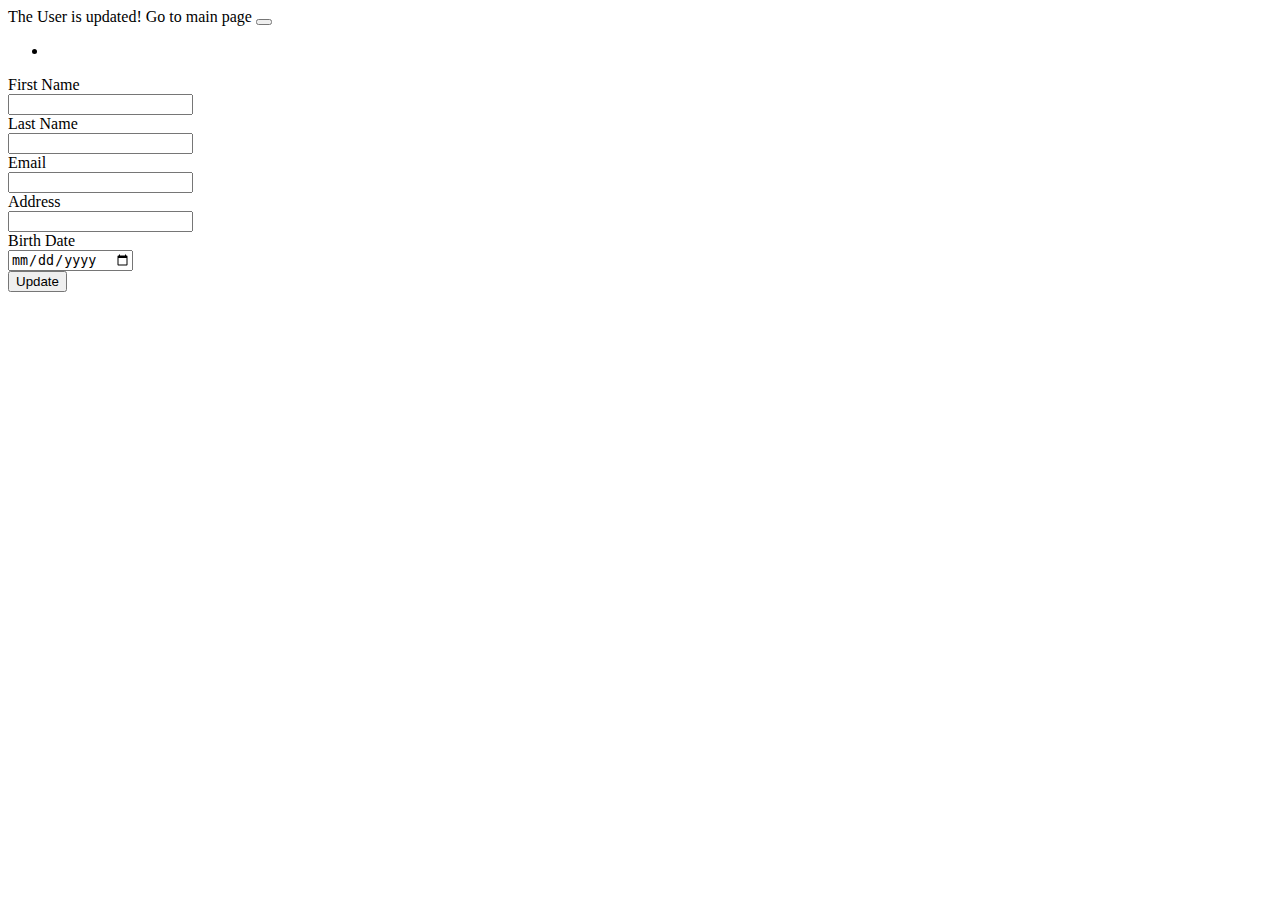
<file: src/main/resources/templates/edit_user.html>
<!DOCTYPE html>
<html lang="en" xmlns:th="http://www.thymeleaf.org">
<head>
    <meta charset="UTF-8">
    <title>Title</title>
    <link href="https://cdn.jsdelivr.net/npm/bootstrap@5.0.2/dist/css/bootstrap.min.css" rel="stylesheet"
          integrity="sha384-EVSTQN3/azprG1Anm3QDgpJLIm9Nao0Yz1ztcQTwFspd3yD65VohhpuuCOmLASjC" crossorigin="anonymous">
</head>
<body>

<div class="container">
    <div class="addNewUserForm">
        <div class="alert alert-success alert-dismissible fade show" role="alert" th:if="${param.success}">
            The User is updated! Go to <a th:href="@{/users}">main</a> page
            <button type="button" class="btn-close" data-bs-dismiss="alert" aria-label="Close"></button>
        </div>
        <form th:action="@{'/users/update/' + ${user.id}}" method="post" th:object="${user}">
            <div th:if="${#fields.hasAnyErrors()}">
                <ul>
                    <li th:each="err : ${#fields.allErrors()}" th:text="${err}"></li>
                </ul>
            </div>
            <div class="row mb-3">
                <label for="inputEmail3" class="col-sm-2 col-form-label">First Name</label>
                <div class="col-sm-10">
                    <input type="text" class="form-control" id="inputEmail3" th:field="*{firstName}">
                </div>
            </div>
            <div class="row mb-3">
                <label for="inputPassword3" class="col-sm-2 col-form-label">Last Name</label>
                <div class="col-sm-10">
                    <input type="text" class="form-control" id="inputPassword3" th:field="*{lastName}">
                </div>
            </div>
            <div class="row mb-3">
                <label for="inputPassword3" class="col-sm-2 col-form-label">Email</label>
                <div class="col-sm-10">
                    <input type="email" class="form-control" id="inputPassword3" th:field="*{email}">
                </div>
            </div>
            <div class="row mb-3">
                <label for="inputPassword3" class="col-sm-2 col-form-label">Address</label>
                <div class="col-sm-10">
                    <input type="text" class="form-control" id="inputPassword3" th:field="*{address}">
                </div>
            </div>
            <div class="row mb-3">
                <label for="inputPassword3" class="col-sm-2 col-form-label">Birth Date</label>
                <div class="col-sm-10">
                    <input type="date" class="form-control" id="inputPassword3" th:field="*{birthDate}">
                </div>
            </div>

            <div class="row mb-3">
                <button type="submit" class="btn btn-primary">Update</button>
            </div>

        </form>
    </div>
</div>


<script src="https://cdn.jsdelivr.net/npm/bootstrap@5.0.2/dist/js/bootstrap.bundle.min.js"
        integrity="sha384-MrcW6ZMFYlzcLA8Nl+NtUVF0sA7MsXsP1UyJoMp4YLEuNSfAP+JcXn/tWtIaxVXM"
        crossorigin="anonymous"></script>
</body>
</html>
</file>
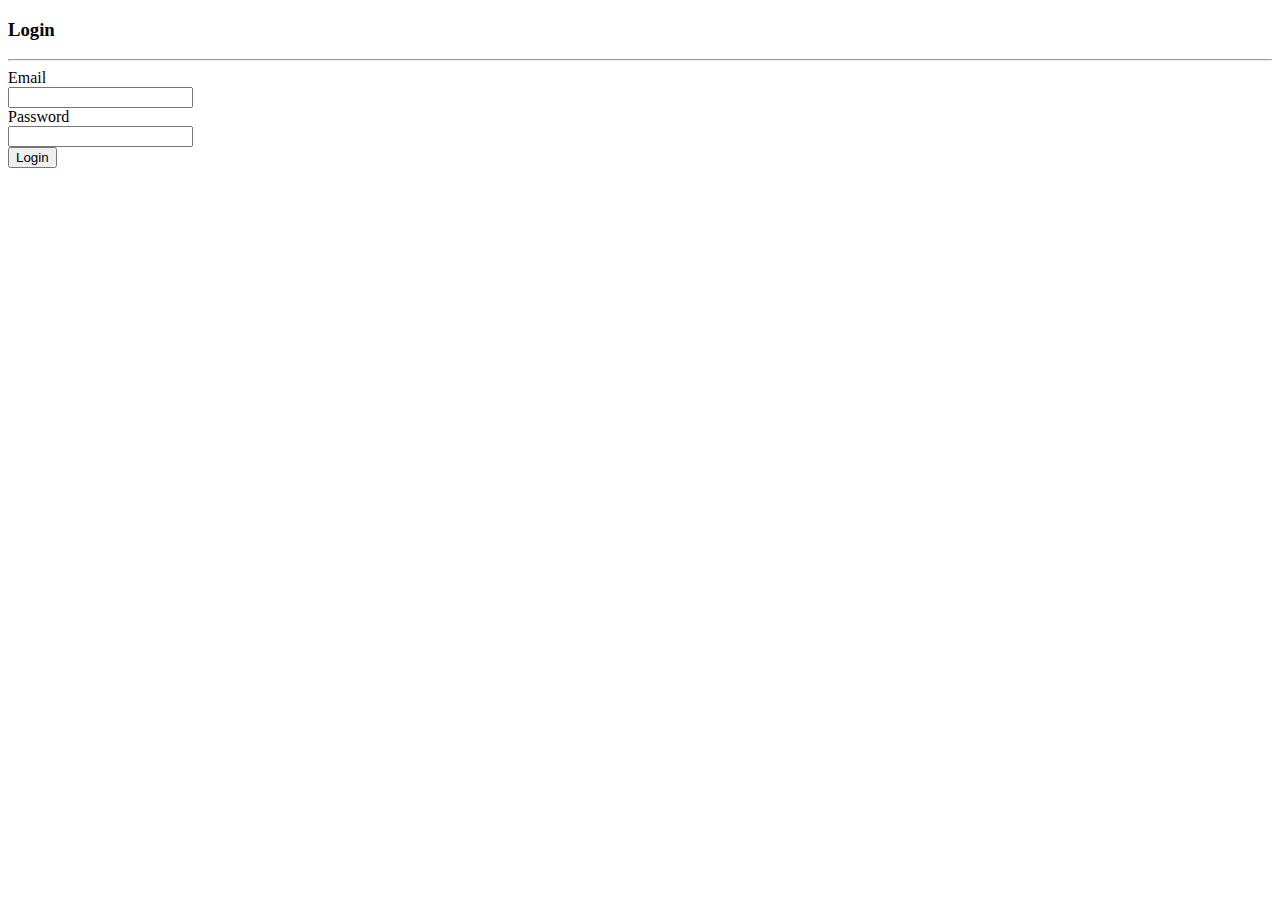
<file: src/main/resources/templates/login.html>
<!DOCTYPE html>
<html lang="en" xmlns:th="http://www.thymeleaf.org">
<head>
    <meta charset="UTF-8">
    <title>Login</title>
    <div th:replace="~{fragments/head.html :: head}"></div>
</head>
<body>
<div th:replace="~{fragments/header.html :: header}"></div>

<div class="container">
    <div class="row">
        <div class="col-6 offset-3">
            <h3 class="text-center">Login</h3>
            <hr>
            <form th:action="@{/login}" method="post">
                <div class="row mb-3">
                    <label for="inputPassword3" class="col-sm-2 col-form-label">Email</label>
                    <div class="col-sm-10">
                        <input type="email" class="form-control" id="inputPassword3" name="email">
                    </div>
                </div>
                <div class="row mb-3">
                    <label for="inputPassword3" class="col-sm-2 col-form-label">Password</label>
                    <div class="col-sm-10">
                        <input type="password" class="form-control" id="inputPassword3" name="password">
                    </div>
                </div>

                <div class="row mb-3">
                    <button type="submit" class="btn btn-primary">Login</button>
                </div>

            </form>
        </div>

    </div>
</div>

</body>
</html>
</file>
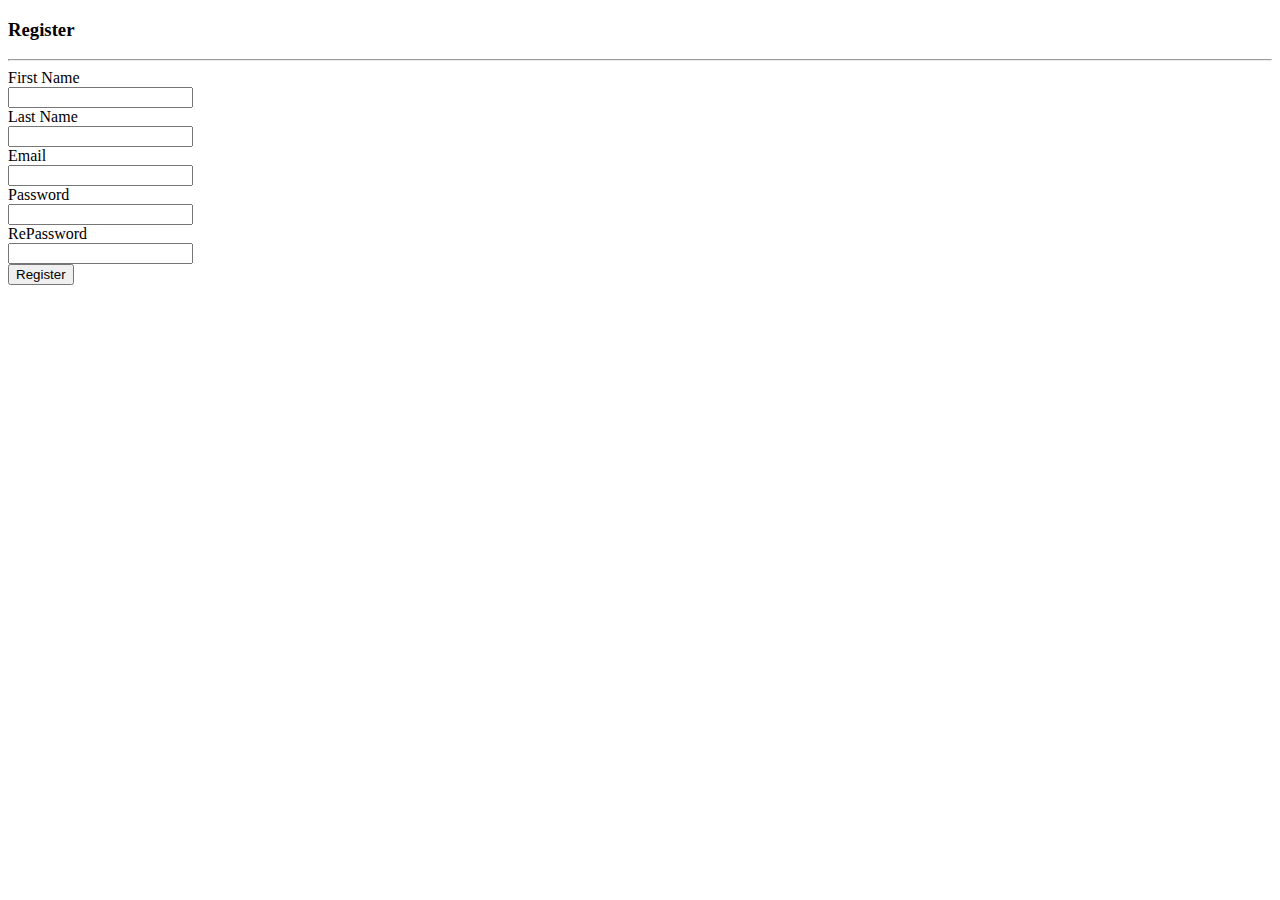
<file: src/main/resources/templates/register.html>
<!DOCTYPE html>
<html lang="en" xmlns:th="http://www.thymeleaf.org">
<head>
    <meta charset="UTF-8">
    <title>News Portal</title>
    <div th:replace="~{fragments/head.html :: head}"></div>
</head>
<body>
<div th:replace="~{fragments/header.html :: header}"></div>
<div class="container">
    <div class="row">
        <div class="col-6 offset-3">
            <h3 class="text-center">Register</h3>
            <hr>
            <form th:action="@{/register/new-user}" method="post" th:object="${register}">
                <div class="row mb-3">
                    <label for="inputEmail3" class="col-sm-2 col-form-label">First Name</label>
                    <div class="col-sm-10">
                        <input type="text" class="form-control" id="inputEmail3" th:field="*{firstName}">
                        <span class="text-danger" th:if="${#fields.hasErrors('firstName')}" th:errors="*{firstName}"></span>
                    </div>
                </div>
                <div class="row mb-3">
                    <label for="inputPassword3" class="col-sm-2 col-form-label">Last Name</label>
                    <div class="col-sm-10">
                        <input type="text" class="form-control" id="inputPassword3" th:field="*{lastName}">
                        <span class="text-danger" th:if="${#fields.hasErrors('lastName')}" th:errors="*{lastName}"></span>
                    </div>
                </div>
                <div class="row mb-3">
                    <label for="inputPassword3" class="col-sm-2 col-form-label">Email</label>
                    <div class="col-sm-10">
                        <input type="email" class="form-control" id="inputPassword3" th:field="*{email}">
                        <span class="text-danger" th:if="${#fields.hasErrors('email')}" th:errors="*{email}"></span>
                    </div>
                </div>
                <div class="row mb-3">
                    <label for="inputPassword3" class="col-sm-2 col-form-label">Password</label>
                    <div class="col-sm-10">
                        <input type="password" class="form-control" id="inputPassword3" th:field="*{password}">
                        <span class="text-danger" th:if="${#fields.hasErrors('password')}" th:errors="*{password}"></span>
                    </div>
                </div>
                <div class="row mb-3">
                    <label for="inputPassword3" class="col-sm-2 col-form-label">RePassword</label>
                    <div class="col-sm-10">
                        <input type="password" class="form-control" id="inputPassword3" th:field="*{rePassword}">
                        <span class="text-danger" th:if="${#fields.hasErrors('rePassword')}" th:errors="*{rePassword}"></span>
                    </div>
                </div>

                <div class="row mb-3">
                    <button type="submit" class="btn btn-primary">Register</button>
                </div>

            </form>
        </div>
    </div>


</div>


</body>
<script src="https://cdn.jsdelivr.net/npm/bootstrap@5.0.2/dist/js/bootstrap.bundle.min.js"
        integrity="sha384-MrcW6ZMFYlzcLA8Nl+NtUVF0sA7MsXsP1UyJoMp4YLEuNSfAP+JcXn/tWtIaxVXM"
        crossorigin="anonymous"></script>
</html>
</file>
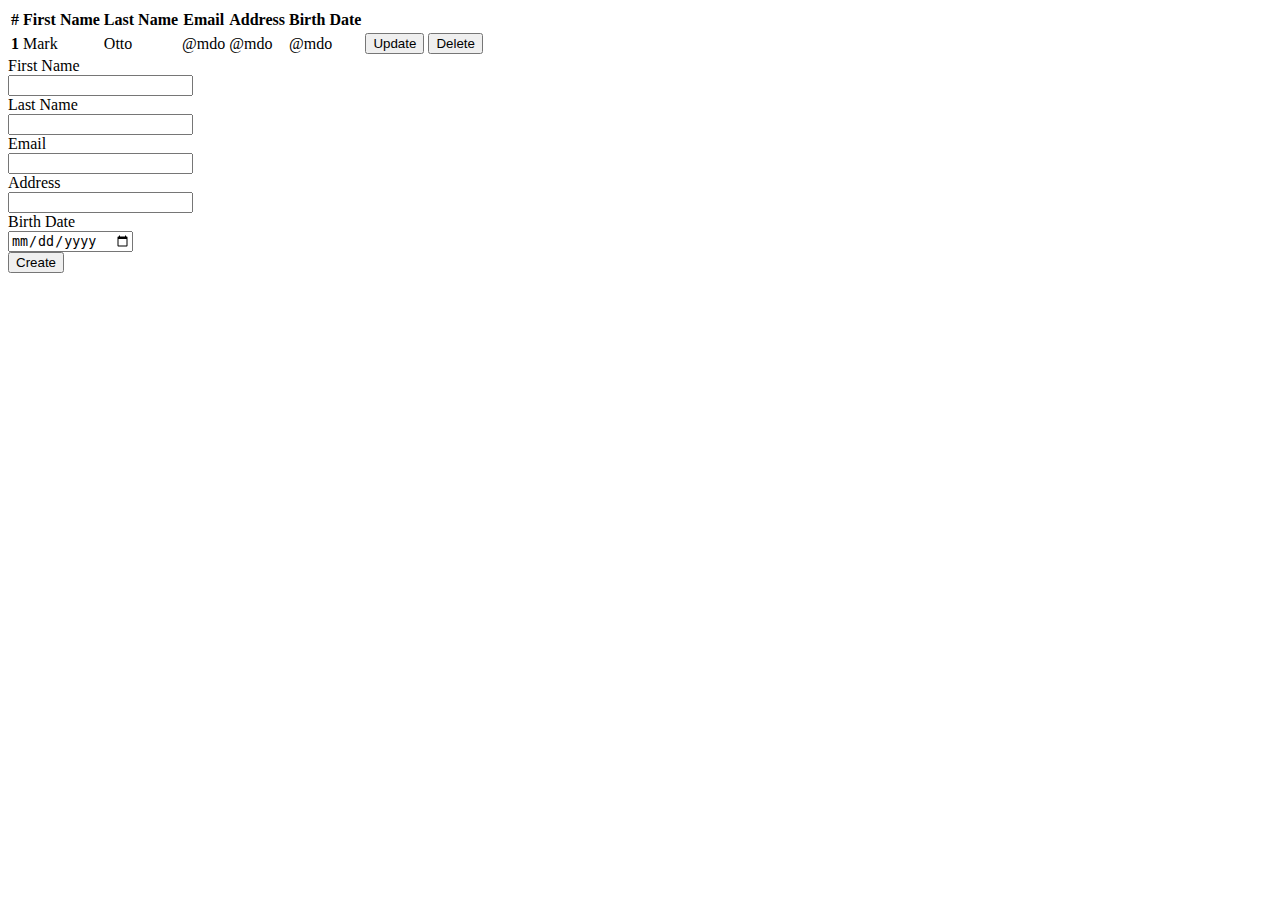
<file: src/main/resources/templates/users.html>
<!DOCTYPE html>
<html lang="en" xmlns:th="http://www.thymeleaf.org">
<head>
    <meta charset="UTF-8">
    <title>Title</title>
    <link href="https://cdn.jsdelivr.net/npm/bootstrap@5.0.2/dist/css/bootstrap.min.css" rel="stylesheet" integrity="sha384-EVSTQN3/azprG1Anm3QDgpJLIm9Nao0Yz1ztcQTwFspd3yD65VohhpuuCOmLASjC" crossorigin="anonymous">
</head>
<body>

<div class="container">
    <table class="table">
        <thead>
        <tr>
            <th scope="col">#</th>
            <th scope="col">First Name</th>
            <th scope="col">Last Name</th>
            <th scope="col">Email</th>
            <th scope="col">Address</th>
            <th scope="col">Birth Date</th>
            <th scope="col"></th>
            <th scope="col"></th>
        </tr>
        </thead>
        <tbody>
        <tr th:each="user: ${users}">
            <th scope="row" th:text="${user.id}">1</th>
            <td th:text="${user.firstName}">Mark</td>
            <td th:text="${user.lastName}">Otto</td>
            <td th:text="${user.email}">@mdo</td>
            <td th:text="${user.address}">@mdo</td>
            <td th:text="${user.birthDate}">@mdo</td>
            <td>
                <form action="">
                    <button type="button" class="btn btn-info">Update</button>
                </form>
            </td>
            <td>
                <form th:action="@{'/users/delete/' + ${user.id}}" method="post">
                    <button type="submit" class="btn btn-danger">Delete</button>
                </form>
            </td>
        </tr>
        </tbody>
    </table>

    <div class="addNewUserForm">
        <form action="#" method="post" th:object="${newUser}">
            <div class="row mb-3">
                <label for="inputEmail3" class="col-sm-2 col-form-label">First Name</label>
                <div class="col-sm-10">
                    <input type="text" class="form-control" id="inputEmail3" th:field="*{firstName}">
                </div>
            </div>
            <div class="row mb-3">
                <label for="inputPassword3" class="col-sm-2 col-form-label">Last Name</label>
                <div class="col-sm-10">
                    <input type="text" class="form-control" id="inputPassword3" th:field="*{lastName}">
                </div>
            </div>
            <div class="row mb-3">
                <label for="inputPassword3" class="col-sm-2 col-form-label">Email</label>
                <div class="col-sm-10">
                    <input type="email" class="form-control" id="inputPassword3" th:field="*{email}">
                </div>
            </div>
            <div class="row mb-3">
                <label for="inputPassword3" class="col-sm-2 col-form-label">Address</label>
                <div class="col-sm-10">
                    <input type="text" class="form-control" id="inputPassword3" th:field="*{address}">
                </div>
            </div>
            <div class="row mb-3">
                <label for="inputPassword3" class="col-sm-2 col-form-label">Birth Date</label>
                <div class="col-sm-10">
                    <input type="date" class="form-control" id="inputPassword3" th:field="*{birthDate}">
                </div>
            </div>

            <div class="row mb-3">
                <button type="submit" class="btn btn-primary">Create</button>
            </div>

        </form>
    </div>
</div>


<script src="https://cdn.jsdelivr.net/npm/bootstrap@5.0.2/dist/js/bootstrap.bundle.min.js" integrity="sha384-MrcW6ZMFYlzcLA8Nl+NtUVF0sA7MsXsP1UyJoMp4YLEuNSfAP+JcXn/tWtIaxVXM" crossorigin="anonymous"></script>
</body>
</html>
</file>
